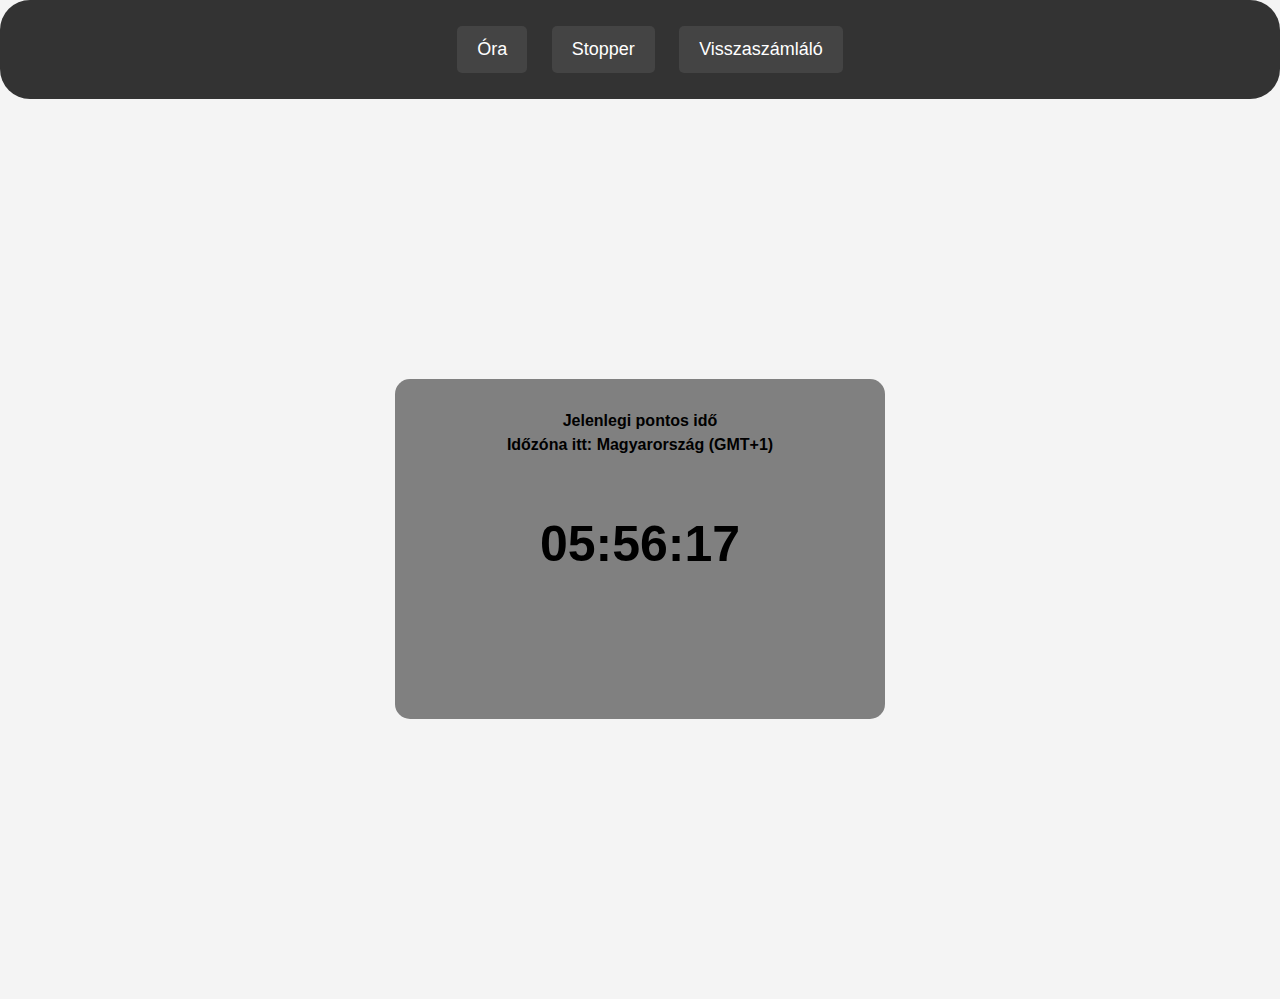
<file: index.html>
<!DOCTYPE html>
<html lang="en">
<head>
    <meta charset="UTF-8">
    <meta name="viewport" content="width=device-width, initial-scale=1.0">
    <title>Egyszerű Online Óra Alkalmazás</title>
    <link rel="stylesheet" href="style.css">
</head>
<body>
    <div class="nav">
        <ul class="navbar">
            <li class="nav-elem"><a href="/index.html">Óra</a></li>
            <li class="nav-elem"><a href="/html/stopper.html">Stopper</a></li>
            <li class="nav-elem"><a href="/html/visszaszamlalo.html">Visszaszámláló</a></li>
        </ul>
    </div>

    <div class="center">
        <div class="ora">
            <div class="oraszovegpadd">
                <span class="oraszoveg1" id="oraszoveg">Jelenlegi pontos idő</span>
                <br>
                <span class="oraszoveg2" id="oraszoveg">Időzóna itt: Magyarország (GMT+1)</span>
            </div>
            <p id="idomost"></p>
        </div>
    </div>
    <script src="script.js"></script>
</body>
</html>
</file>
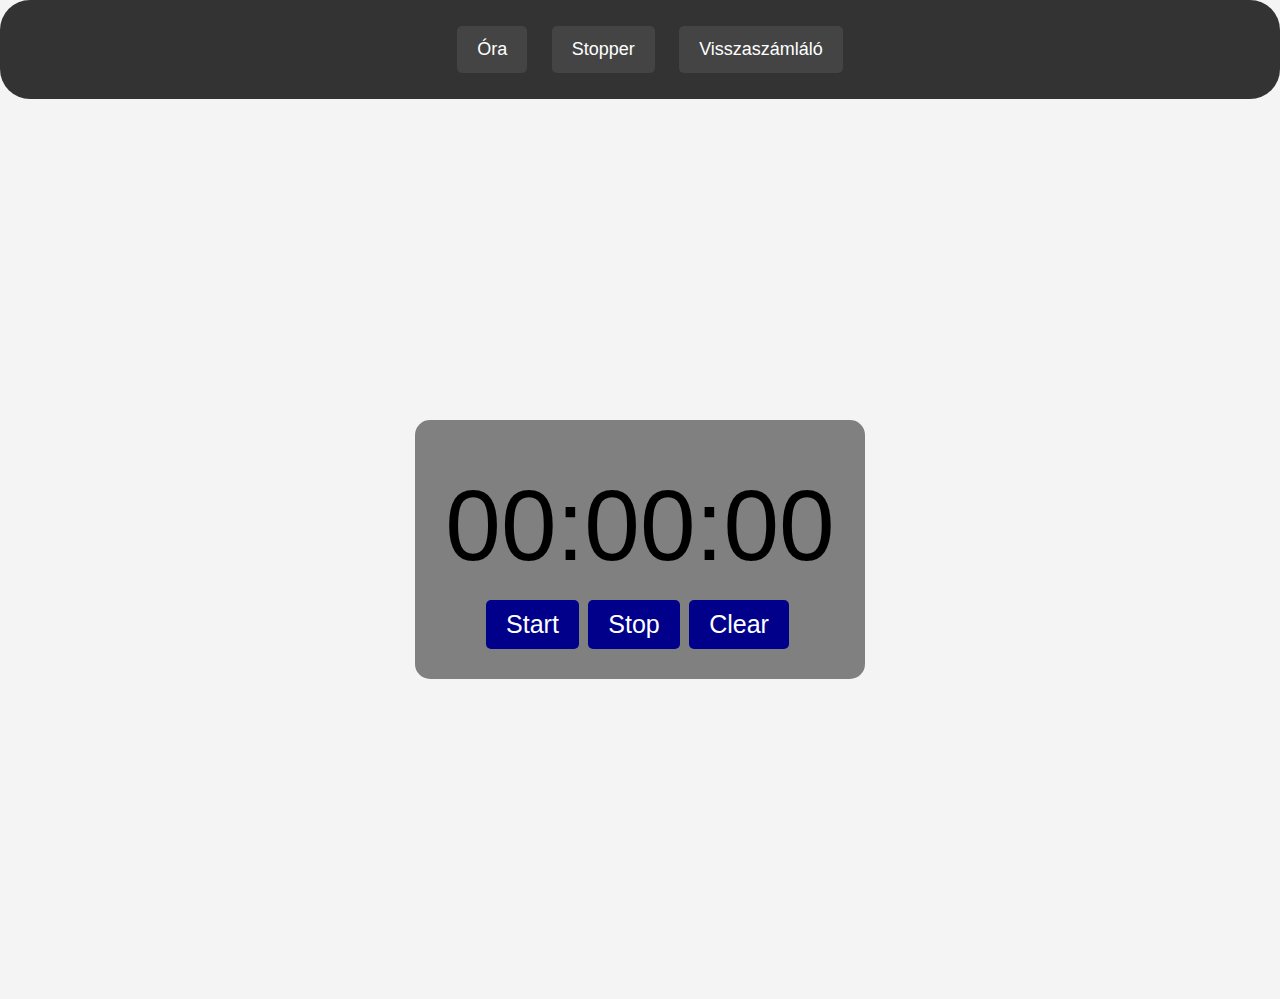
<file: html/stopper.html>
<!DOCTYPE html>
<html lang="en">
<head>
    <meta charset="UTF-8">
    <meta name="viewport" content="width=device-width, initial-scale=1.0">
    <title>Egyszerű Online Óra Alkalmazás</title>
    <link rel="stylesheet" href="/style.css">
</head>
<body> 
    <div class="nav">
        <ul class="navbar">
            <li class="nav-elem"><a href="/index.html">Óra</a></li>
            <li class="nav-elem"><a href="/html/stopper.html">Stopper</a></li>
            <li class="nav-elem"><a href="/html/visszaszamlalo.html">Visszaszámláló</a></li>
        </ul>
    </div>

    <div class="center">
        <div class="clock-container">
            <div id="time">00:00:00</div>
            <div class="gombok">
                <button id="startBtn">Start</button>
                <button id="stopBtn" disabled>Stop</button>
                <button id="clearBtn">Clear</button>
            </div>
        </div>
    </div>
    <script src="/stopper.js"></script>
</body>
</html>
</file>
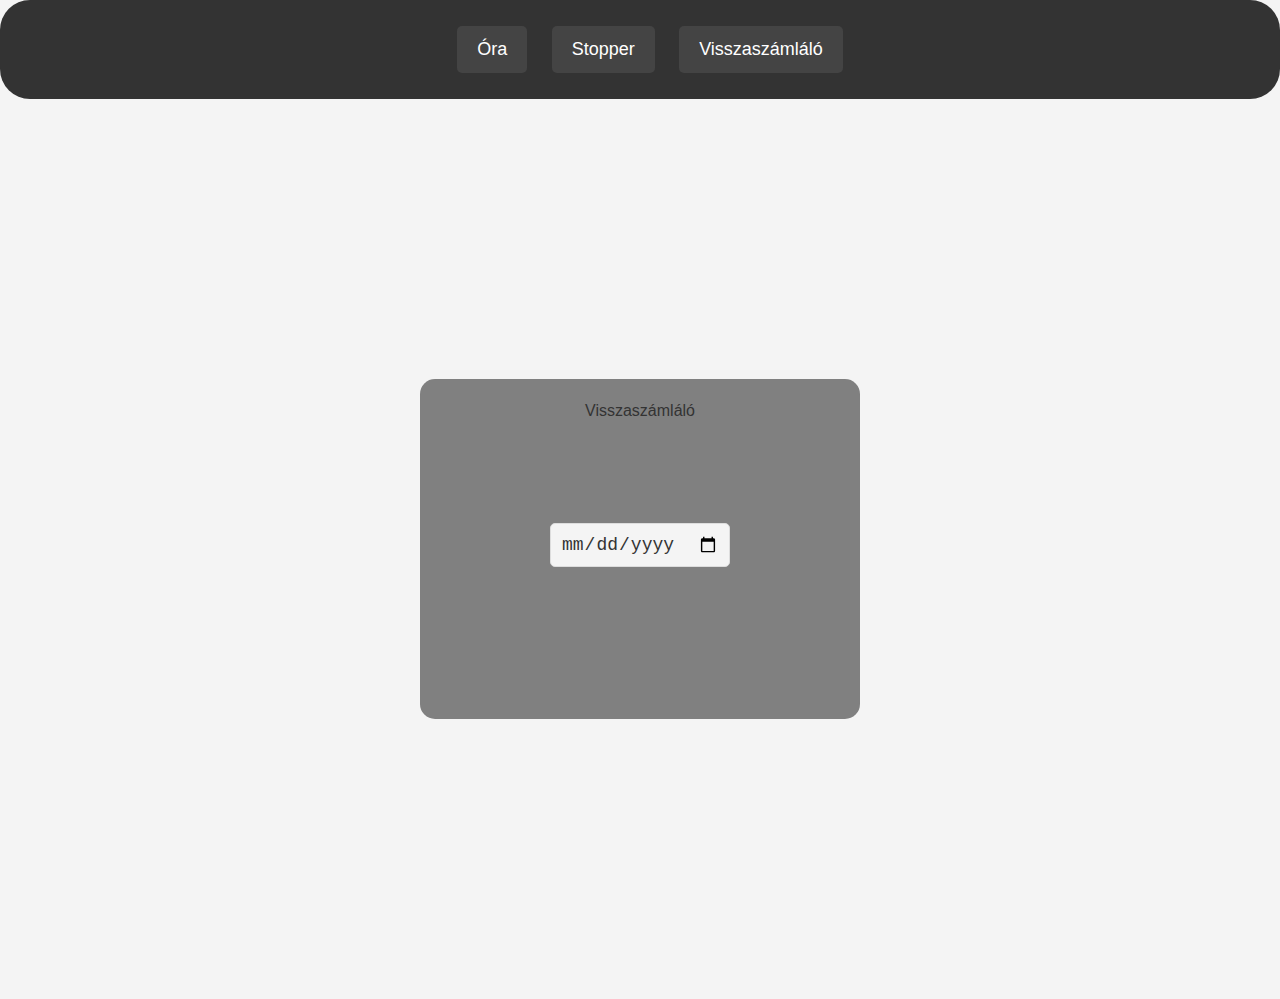
<file: html/visszaszamlalo.html>
<!DOCTYPE html>
<html lang="en">
<head>
    <meta charset="UTF-8">
    <meta name="viewport" content="width=device-width, initial-scale=1.0">
    <title>Egyszerű Online Óra Alkalmazás</title>
    <link rel="stylesheet" href="/style.css">
</head>
<body>
    <div class="nav">
        <ul class="navbar">
            <li class="nav-elem"><a href="/index.html">Óra</a></li>
            <li class="nav-elem"><a href="/html/stopper.html">Stopper</a></li>
            <li class="nav-elem"><a href="/html/visszaszamlalo.html">Visszaszámláló</a></li>
        </ul>
    </div>

    <div class="center">
        <div class="bgcolor">
            <span class="oraszoveg1">Visszaszámláló</span>
            <div class="visszaszamlalo">
                <p id="countdown"></p>
            </div>
            <div class="valaszdki">
                <input type="date" id="datePicker" name="datepick">
            </div>
        </div>
    </div>
    <script src="/visszaszamlalo.js"></script>
</body>
</html>
</file>
<file: style.css>
body {
    font-family: 'Arial', sans-serif;
    font-size: 16px;
    line-height: 1.5;
    color: #333;
    background-color: #f4f4f4;
    margin: 0;
    padding: 0;
    text-align: left;
    box-sizing: border-box;
}

html, body {
    height: 100%;
    width: 100%;
    margin: 0;
    padding: 0;
    overflow-x: hidden;
}

html {
    scroll-behavior: smooth;
}

.nav {
    background-color: #333;
    position: sticky;
    top: 0;
    width: 100%;
    z-index: 100;
    border-radius: 30px;
    text-align: center;
    padding: 10px 0;
}

.nav-elem {
    display: inline-block;
    margin-right: 20px;
    padding: 10px 20px;
    list-style-type: none;
    font-size: 18px;
    background-color: #444;
    border-radius: 5px;
    transition: background-color 0.3s ease;
}

.nav-elem:hover {
    background-color: #555;
}

a {
    text-decoration: none;
    color: white !important;
}

.center {
    display: flex;
    flex-direction: column;
    justify-content: center;
    align-items: center;
    height: 100vh;
    padding: 10px;
    box-sizing: border-box;
}

.ora {
    font-weight: bold;
    color: black;
    background-color: gray;
    width: 90%;
    max-width: 450px;
    height: 300px;
    text-align: center;
    border-radius: 15px;
    padding: 20px;
}

#idomost {
    font-size: 50px;
}

.oraszovegpadd {
    padding-top: 10px;
}

.clock-container {
    color: black;
    background-color: grey;
    padding: 30px;
    border-radius: 15px;
}

.gombok {
    text-align: center;
}

#time {
    font-size: 100px;
}

#startBtn, #stopBtn, #clearBtn {
    font-size: 25px;
    padding: 10px 20px;
    background-color: darkblue;
    color: white;
    border: none;
    border-radius: 5px;
    cursor: pointer;
    margin-right: 5px;
}

.visszaszamlalo {
    font-size: 30px;
    color: black;
    text-align: center;
    padding-top: 20px;
}

.valaszdki {
    font-size: 25px;
    color: green;
    padding-top: 40px;
    text-align: center;
}

input[type="date"] {
    font-size: 18px;
    padding: 10px;
    margin-top: 10px;
    border-radius: 5px;
    border: 1px solid #ddd;
    background-color: #f4f4f4;
    color: #333;
}

.bgcolor {
    background-color: grey !important;
    border-radius: 15px;
    width: 90%;
    max-width: 400px;
    height: 300px;
    text-align: center;
    padding: 20px;
}

@media (max-width: 768px) {
    .nav-elem {
        margin-right: 10px;
    }

    .ora, .bgcolor {
        width: 90%;
        height: auto;
    }

    #time {
        font-size: 50px;
    }

    .gombok button {
        font-size: 20px;
        padding: 8px 15px;
    }

    #idomost {
        font-size: 30px;
    }
}

@media (max-width: 480px) {
    .nav-elem {
        font-size: 16px;
    }

    .ora, .bgcolor {
        width: 100%;
        padding: 15px;
    }

    #time {
        font-size: 40px;
    }

    .gombok button {
        font-size: 18px;
        padding: 6px 12px;
    }

    .valaszdki {
        font-size: 20px;
    }
}
</file>
